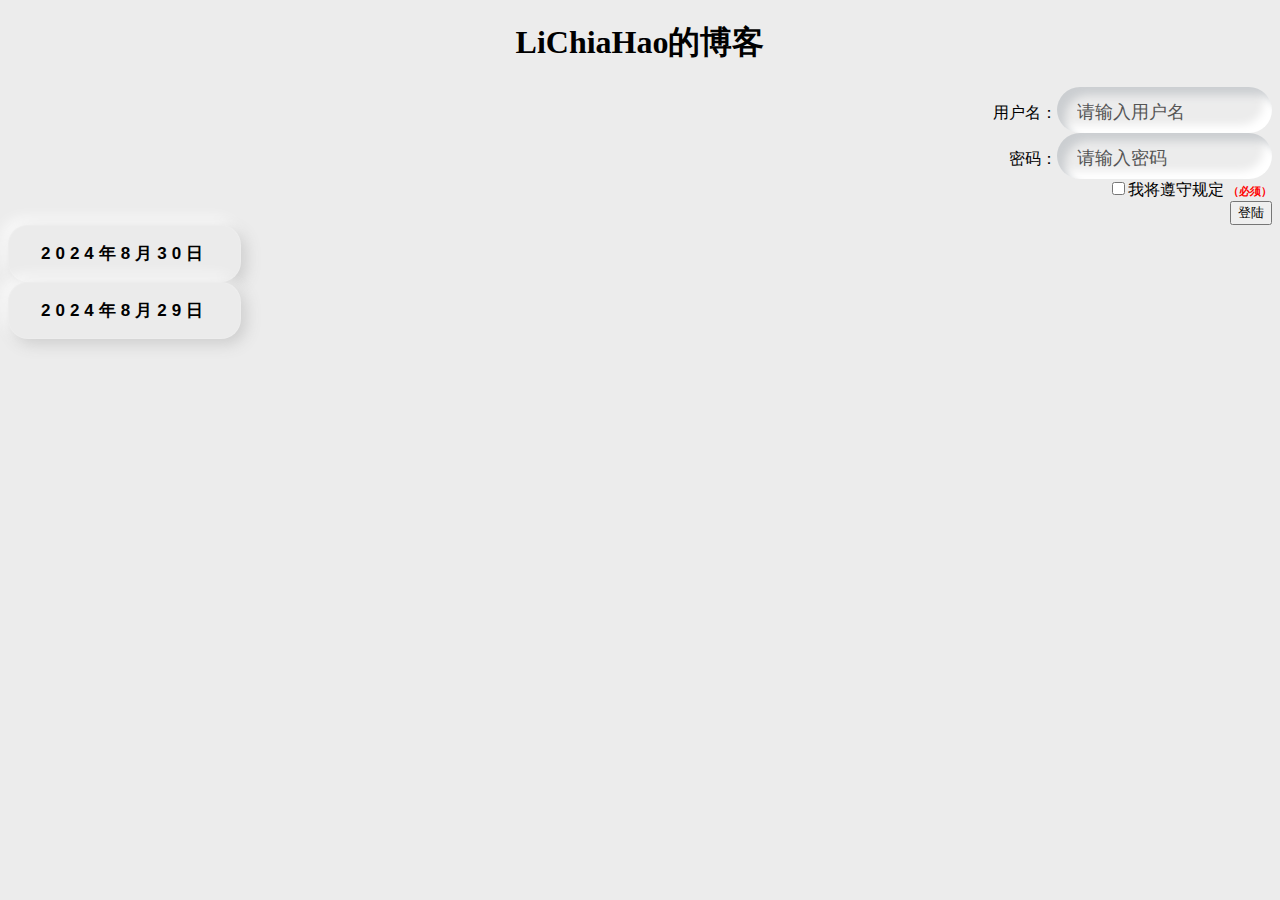
<file: index.html>
<!DOCTYPE html>
<html lang="zh">
  <head>
    <meta charset="utf-8" />
    <title>LiChiaHao的博客</title>
    <link rel="apple-touch-icon" sizes="180x180" href="/apple-touch-icon.png">
    <link rel="icon" type="image/png" sizes="32x32" href="/favicon-32x32.png">
    <link rel="icon" type="image/png" sizes="16x16" href="/favicon-16x16.png">
    <link rel="manifest" href="/site.webmanifest">
    <link rel="stylesheet" href="style.css" />
    <script src="script.js"></script>
  </head>
  <body>
    <h1 class="mid">LiChiaHao的博客</h1>
    <form action="login" method="post" class="right">
      用户名：<input
        type="text"
        placeholder="请输入用户名"
        name="UserName"
        class="input"
        required
      /><br />
      密码：<input
        type="password"
        placeholder="请输入密码"
        name="Password"
        class="input"
        required
      /><br />
      <input type="checkbox" name="check" required />我将遵守规定
      <h6 class="req">（必须）</h6>
      <br />
      <input type="submit" value="登陆" />
    </form>
	<button onclick="goToDiary('2024-8-30')">2024年8月30日</button><br>
    <button onclick="goToDiary('2024-8-29')">2024年8月29日</button>
  </body>
</html>
</file>
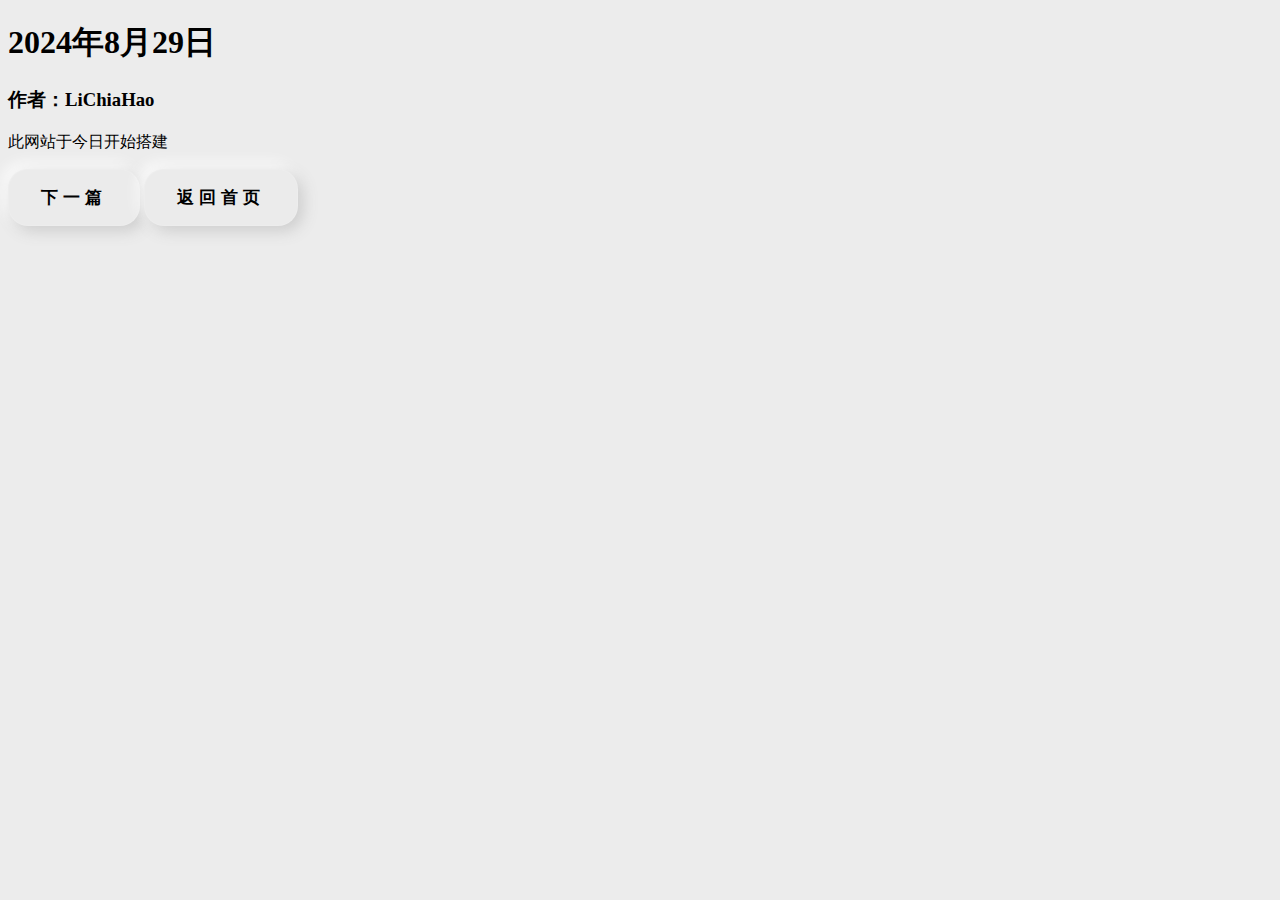
<file: diary/2024-8-29.html>
<!DOCTYPE html>
<html lang="zh">
  <head>
    <meta charset="utf-8">
    <title>2024-8-29</title>
    <link rel="apple-touch-icon" sizes="180x180" href="/apple-touch-icon.png">
    <link rel="icon" type="image/png" sizes="32x32" href="/favicon-32x32.png">
    <link rel="icon" type="image/png" sizes="16x16" href="/favicon-16x16.png">
    <link rel="manifest" href="/site.webmanifest">
    <link rel="stylesheet" href="style.css">
    <script src="script.js"></script>
  </head>
  <body>
    <h1>2024年8月29日</h1>
    <h3>作者：LiChiaHao</h3>
    <p>此网站于今日开始搭建</p>
	<button onclick="goToDate('2024-8-30')">下一篇</button>
    <button onclick="goBack()">返回首页</button>
  </body>
</html>
</file>
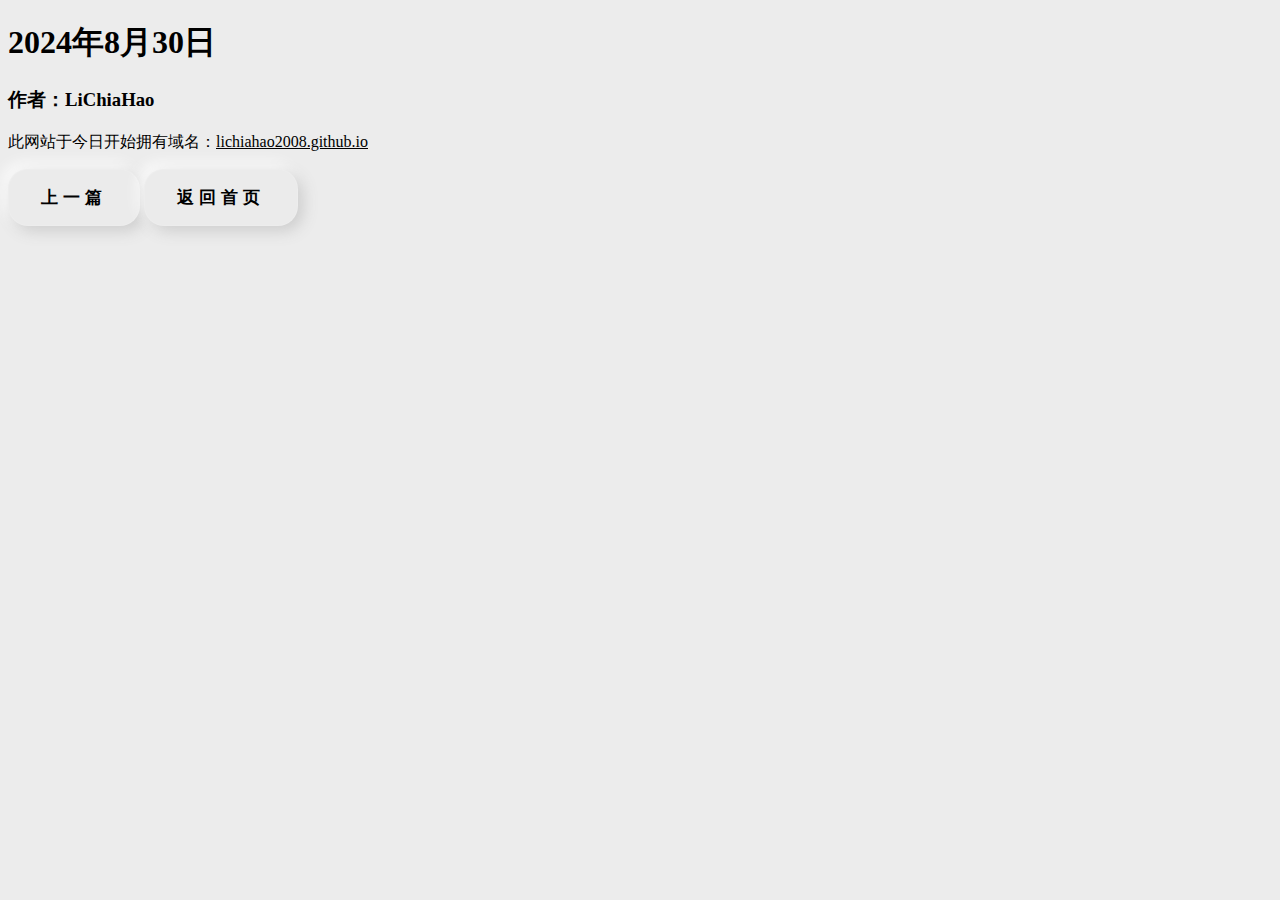
<file: diary/2024-8-30.html>
<!DOCTYPE html>
<html lang="zh">
  <head>
    <meta charset="utf-8">
    <title>2024-8-30</title>
    <link rel="apple-touch-icon" sizes="180x180" href="/apple-touch-icon.png">
    <link rel="icon" type="image/png" sizes="32x32" href="/favicon-32x32.png">
    <link rel="icon" type="image/png" sizes="16x16" href="/favicon-16x16.png">
    <link rel="manifest" href="/site.webmanifest">
    <link rel="stylesheet" href="style.css">
    <script src="script.js"></script>
  </head>
  <body>
    <h1>2024年8月30日</h1>
    <h3>作者：LiChiaHao</h3>
    <p>此网站于今日开始拥有域名：<a href="https://lichiahao2008.github.io/">lichiahao2008.github.io</a></p>
	<button onclick="goToDate('2024-8-29')">上一篇</button>
    <button onclick="goBack()">返回首页</button>
  </body>
</html>
</file>
<file: style.css>
.req {
  color: red;
  display: inline;
}
body {
  background-color: #ececec;
}
.right {
  text-align: right;
}
.mid {
  text-align: center;
}
.input {
  max-width: 190px;
  border: none;
  outline: none;
  background: none;
  font-size: 18px;
  color: #555;
  padding: 15px 5px 10px 20px;
  box-shadow: inset 8px 8px 8px #cbced1, inset -8px -8px 8px #ffffff;
  border-radius: 25px;
}

.input::placeholder {
  color: #555;
  transition: all 0.3s ease;
}

.input:focus::placeholder {
  color: #999;
}
button {
  color: black;
  text-transform: uppercase;
  letter-spacing: 5px;
  /* border: none; */
  font-weight: bold;
  font-size: 17px;
  padding: 1rem 2rem;
  border: 1px solid #ffffff1f;
  border-radius: 20px;
  background: #ebebeb;
  -webkit-box-shadow: 5px 5px 15px #cccccc, -5px -5px 15px #ffffff;
  box-shadow: 5px 5px 15px #cccccc, -5px -5px 15px #ffffff;
  -webkit-transition: box-shadow 0.3s ease-in-out;
  transition: box-shadow 0.3s ease-in-out;
}

button:hover {
  color: #357af0;
  background: linear-gradient(145deg, #d4d4d4, #fbfbfb);
  -webkit-box-shadow: 5px 5px 15px #cccccc, -5px -5px 15px #ffffff;
  box-shadow: 5px 5px 15px #cccccc, -5px -5px 15px #ffffff;
}

button:active {
  color: #357af0;
  background: #ebebeb;
  -webkit-box-shadow: inset 5px 5px 15px #cccccc, inset -5px -5px 15px #ffffff;
  box-shadow: inset 5px 5px 15px #cccccc, inset -5px -5px 15px #ffffff;
}
</file>
<file: diary/style.css>
body {
  background-color: #ececec;
}
a {
  color: black;
}

button {
  color: black;
  text-transform: uppercase;
  letter-spacing: 5px;
  /* border: none; */
  font-weight: bold;
  font-size: 17px;
  padding: 1rem 2rem;
  border: 1px solid #ffffff1f;
  border-radius: 20px;
  background: #ebebeb;
  -webkit-box-shadow: 5px 5px 15px #cccccc,
              -5px -5px 15px #ffffff;
  box-shadow: 5px 5px 15px #cccccc,
              -5px -5px 15px #ffffff;
  -webkit-transition: box-shadow 0.3s ease-in-out;
  transition: box-shadow 0.3s ease-in-out;
}

button:hover {
  color: #357af0;
  background: linear-gradient(145deg, #d4d4d4, #fbfbfb);
  -webkit-box-shadow: 5px 5px 15px #cccccc,
              -5px -5px 15px #ffffff;
  box-shadow: 5px 5px 15px #cccccc,
              -5px -5px 15px #ffffff;
}

button:active {
  color: #357af0;
  background: #ebebeb;
  -webkit-box-shadow: inset 5px 5px 15px #cccccc,
              inset -5px -5px 15px #ffffff;
  box-shadow: inset 5px 5px 15px #cccccc,
              inset -5px -5px 15px #ffffff;
}
</file>
